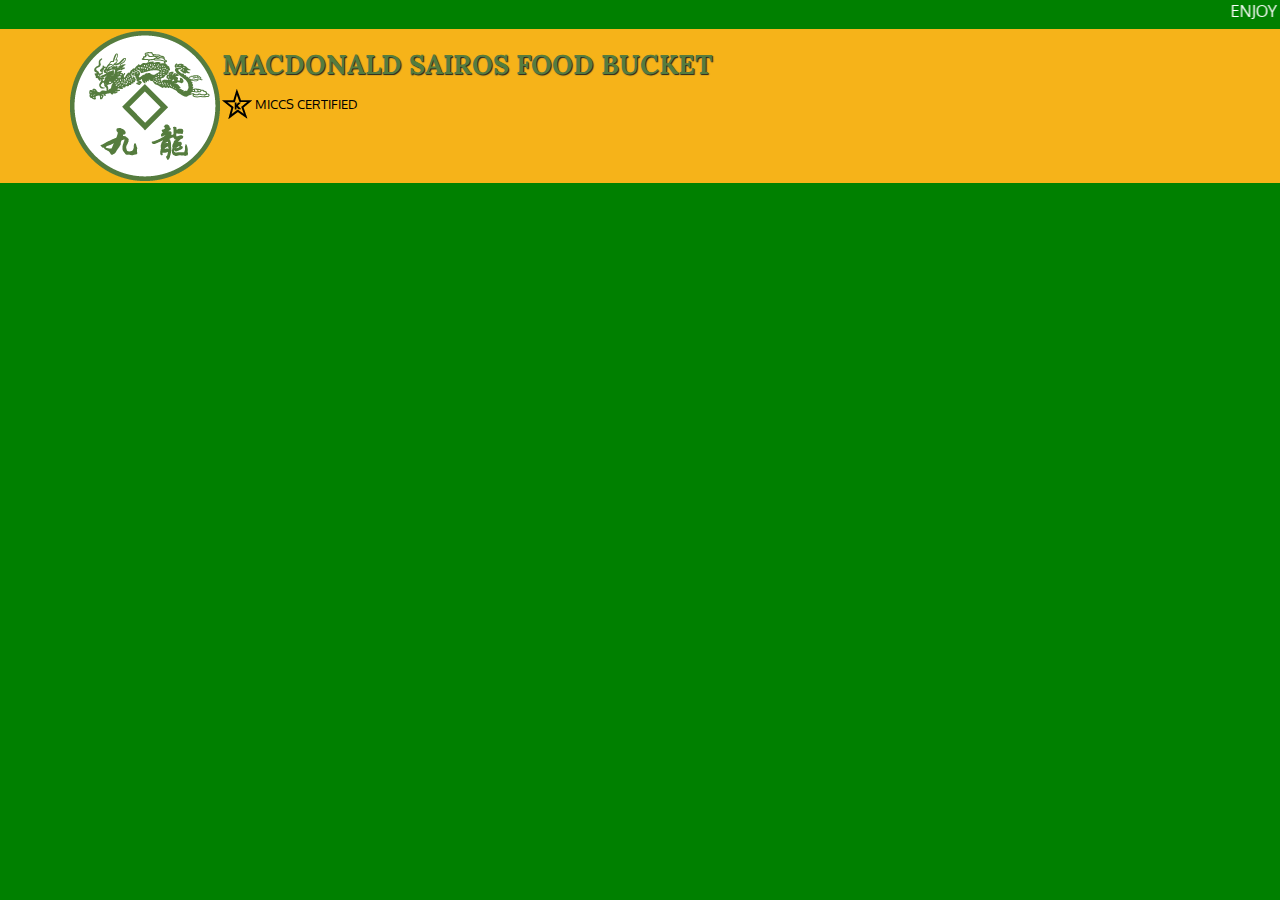
<file: site/website/webbbb/main/about.html>
<!DOCTYPE html>
<html>
  <head>
    <meta charset="utf-8">
    <meta http-equiv="X-UA-Compatible" content="IE=edge">
    <meta name="viewport" content="width=device-width, initial-scale=1">
    <title>Macdonald Sairos Food Bucket</title>
    <link rel="stylesheet" href="css/bootstrap.min.css">
    <link rel="stylesheet" href="css/styles.css">
    <link href='https://fonts.googleapis.com/css?family=Oxygen:400,300,700' rel='stylesheet' type='text/css'>
    <link href='https://fonts.googleapis.com/css?family=Lora' rel='stylesheet' type='text/css'>
    <marquee>ENJOY THE DELICIOUS MEALS WITH MACDONALD SAIROS-Welcome to my kitchen where something good is always cooking! I want us all to come and eat at here more, so I’m here to dish out  my favorite simple and delicious meals that are perfect for the everyday tummy solutions. I hope you will be inspired to get in the kitchen and try these delicious meals, and I hope they become some of your favorites too! </marquee>
  </head>
<body>
<header>
    <nav id="header-nav" class="navbar navbar-default">
      <div class="container">
        <div class="navbar-header">
          <a href="index.html" class="pull-left visible-md visible-lg">
            <div id="logo-img"></div>
          </a>

          <div class="navbar-brand">
            <a href="index.html"><h1>Macdonald Sairos Food Bucket</h1></a>
            <p>
              <img src="images/star-k-logo.png" alt="Miccs certification">
              <span>Miccs Certified</span>
            </p>
          </div>

          <button type="button" class="navbar-toggle collapsed" data-toggle="collapse" data-target="#collapsable-nav" aria-expanded="false">
            <span class="sr-only">Toggle navigation</span>
            <span class="icon-bar"></span>
            <span class="icon-bar"></span>
            <span class="icon-bar"></span>
          </button>
</body>
</html>
</file>
<file: site/website/webbbb/main/css/styles.css>
body {
  font-size: 16px;
  color: #fff;
  background-color: green;
  font-family: 'Oxygen', sans-serif;
}

/** HEADER **/
#header-nav {
  background-color: #f6b319;
  border-radius: 0;
  border: 0;
}

#logo-img {
  background: url('../images/restaurant-logo.png') no-repeat;
  width: 150px;
  height: 150px;
  margin: 2px 2px 2px 0;
}

.navbar-brand {
  padding-top: 25px;
}

.navbar-brand h1 { /* Restaurant name */
  font-family: 'Lora', serif;
  color: #557c3e;
  font-size: 1.5em;
  text-transform: uppercase;
  font-weight: bold;
  text-shadow: 1px 1px 1px #222;
  margin-top: 0;
  margin-bottom: 0;
  line-height: .75;
}
.navbar-brand a:hover, .navbar-brand a:focus {
  text-decoration: none;
}
.navbar-brand p { /* Miccs cert */
  color: #000;
  text-transform: uppercase;
  font-size: .7em;
  margin-top: 15px;
}
.navbar-brand p span { /* Star-K */
  vertical-align: middle;
}

#nav-list {
  margin-top: 10px;
}
#nav-list a {
  color: #951C49;
  text-align: center;
}
#nav-list a:hover {
  background: #E7E7E7;
}
#nav-list a span {
  font-size: 1.8em;
}

#phone {
  margin-top: 5px;
}
#phone a { /* Phone number */
  text-align: right;
  padding-bottom: 0;
}
#phone div { /* We Deliver */
  color: #557c3e;
  text-align: right;
  padding-right: 15px;
}

.navbar-header button.navbar-toggle, .navbar-header .icon-bar {
  border: 1px solid #61122f;
}
.navbar-header button.navbar-toggle {
  clear: both;
  margin-top: -30px;
}
/*END HEADER*/

/* FOOTER */
.panel-footer {
  margin-top: 30px;
  padding-top: 35px;
  padding-bottom: 30px;
  background-color: #222;
  border-top: 0;
}
.panel-footer div.row {
  margin-bottom: 35px;
}
#hours, #address {
  line-height: 2;
}
#hours > span, #address > span {
  font-size: 1.3em;
}
#address p {
  color: #557c3e;
  font-size: .8em;
  line-height: 1.8;
}
#testimonials {
  font-style: italic;
}
#testimonials p:nth-child(2) {
  margin-top: 25px;
}
/* END FOOTER */

/*HOME PAGE*/
.container .jumbotron {
  box-shadow: 0 0 50px #3F0C1F;
  border: 2px solid #3F0C1F;
}

#menu-tile, #specials-tile, #map-tile {
  height: 250px;
  width: 100%;
  margin-bottom: 15px;
  position: relative;
  border: 2px solid #3F0C1F;
  overflow: hidden;
}
#menu-tile:hover, #specials-tile:hover, #map-tile:hover {
  box-shadow: 0 1px 5px 1px #cccccc;
}

#menu-tile {
  background: url('../images/menu-tile.jpg') no-repeat;
  background-position: center;
}
#specials-tile {
  background: url('../images/specials-tile.jpg') no-repeat;
  background-position: center;
}

#menu-tile span, #specials-tile span, #map-tile span {
  position: absolute;
  bottom: 0;
  right: 0;
  width: 100%;
  text-align: center;
  font-size: 1.6em;
  text-transform: uppercase;
  background-color: #000;
  color: #fff;
  opacity: .8;
}

/* END HOME PAGE */
/* MENU CATEGORIES PAGE */
.category-tile { 
  position: relative;
  border: 2px solid #3F0C1F;
  overflow: hidden;
  width: 200px;
  height: 200px;
  margin: 0 auto 15px;
}
.category-tile span {
  position: absolute;
  bottom: 0;
  right: 0;
  width: 100%;
  text-align: center;
  font-size: 1.2em;
  text-transform: uppercase;
  background-color: #000;
  color: #fff;
  opacity: .8;
}
.category-tile:hover {
  box-shadow: 0 1px 5px 1px #cccccc;
}

#menu-categories-title + div {
  margin-bottom: 50px;
}
/* END MENU CATEGORIES PAGE */

/* SINGLE CATEGORY PAGE */
.menu-item-tile {
  margin-bottom: 25px;
}
.menu-item-tile hr {
  width: 80%;
}
.menu-item-tile .menu-item-price {
  font-size: 1.1em;
  text-align: right;
  margin-top: -15px;
  margin-right: -15px;
}
.menu-item-tile .menu-item-price span {
  font-size: .6em;
}
.menu-item-photo {
  position: relative;
  border: 2px solid #3F0C1F; 
  overflow: hidden;
  padding: 0;
  margin-right: -15px;
  margin-left: auto;
  margin-bottom: 20px;
  max-width: 250px;
}
.menu-item-photo div {
  position: absolute;
  bottom: 0;
  right: 0;
  width: 80px;
  background-color: #557c3e;
  text-align: center;
}
.menu-item-description {
  padding-right: 30px;
}
h3.menu-item-title {
  margin: 0 0 10px;
}
.menu-item-details {
  font-size: .9em;
  font-style: italic;
}
/* END SINGLE CATEGORY PAGE */

/********** Large devices only **********/
@media (min-width: 1200px) {
  .container .jumbotron {
    background: url('../images/jumbotron_1200.jpg') no-repeat;
    height: 675px;
  } 
  

/********** Medium devices only **********/
@media (min-width: 992px) and (max-width: 1199px) {
  /* Header */
  #logo-img {
    background: url('../images/restaurant-logo_medium.png') no-repeat;
    width: 100px;
    height: 100px;
    margin: 5px 5px 5px 0;
  }
  /* End Header */
 /* Home Page */
  .container .jumbotron {
    background: url('../images/jumbotron_992.jpg') no-repeat;
    height: 558px;
  }
  /* End Home Page */
}

/********** Small devices only **********/
@media (min-width: 768px) and (max-width: 991px) {

}

/********** Extra small devices only **********/
@media (max-width: 767px) {
  /* Header */
  .navbar-brand {
    padding-top: 10px;
    height: 80px;
  }
  .navbar-brand h1 { /* Restaurant name */
    padding-top: 10px;
    font-size: 5vw; /* 1vw = 1% of viewport width */
  }
  .navbar-brand p { /* Miccs cert */
    font-size: .6em;
    margin-top: 12px;
  }
  .navbar-brand p img { /* Star-K */
    height: 20px;
  }

  #collapsable-nav a { /* Collapsed nav menu text */
    font-size: 1.2em;
  }
  #collapsable-nav a span { /* Collapsed nav menu glyph */
    font-size: 1em;
    margin-right: 5px;
  }

  #call-btn > a {
    font-size: 1.5em;
    display: block;
    margin: 0 20px;
    padding: 10px;
    border: 2px solid #fff;
    background-color: #f6b319;
    color: #951c49;
  }
  #xs-deliver {
    margin-top: 5px;
    font-size: .7em;
    letter-spacing: .1em;
    text-transform: uppercase;
  }
  /* End Header */

}
/* HOME PAGE */
.container .jumbotron {
  box-shadow: 0 0 50px #3F0C1F;
  border: 2px solid #3F0C1F;
}

/* END HOME PAGE */

/********** Large devices only **********/
@media (min-width: 1200px) {
  .container .jumbotron {
    background: url('../images/jumbotron_1200.jpg') no-repeat;
    height: 675px;
  }
}

/********** Medium devices only **********/
@media (min-width: 992px) and (max-width: 1199px) {
  /* Header */
  #logo-img {
    background: url('../images/restaurant-logo_medium.png') no-repeat;
    width: 100px;
    height: 100px;
    margin: 5px 5px 5px 0;
  }
  /* End Header */

  /* Home Page */
  .container .jumbotron {
    background: url('../images/jumbotron_992.jpg') no-repeat;
    height: 558px;
  }
  /* End Home Page */
}

/********** Small devices only **********/
@media (min-width: 768px) and (max-width: 991px) {
  /* Home Page */
  .container .jumbotron {
    background: url('../images/jumbotron_768.jpg') no-repeat;
    height: 432px;
  }
  /* End Home Page */

}

/********** Extra small devices only **********/
@media (max-width: 767px) {
  /* Header */
  .navbar-brand {
    padding-top: 10px;
    height: 80px;
  }
  .navbar-brand h1 { /* Restaurant name */
    padding-top: 10px;
    font-size: 5vw; /* 1vw = 1% of viewport width */
  }
  .navbar-brand p { /* Kosher cert */
    font-size: .6em;
    margin-top: 12px;
  }
  .navbar-brand p img { /* Star-K */
    height: 20px;
  }

  #collapsable-nav a { /* Collapsed nav menu text */
    font-size: 1.2em;
  }
  #collapsable-nav a span { /* Collapsed nav menu glyph */
    font-size: 1em;
    margin-right: 5px;
  }

  #call-btn > a {
    font-size: 1.5em;
    display: block;
    margin: 0 20px;
    padding: 10px;
    border: 2px solid #fff;
    background-color: #f6b319;
    color: #951c49;
  }
  #xs-deliver {
    margin-top: 5px;
    font-size: .7em;
    letter-spacing: .1em;
    text-transform: uppercase;
  }
  /* End Header */
/* Footer */
  .panel-footer section {
    margin-bottom: 30px;
    text-align: center;
  }
  .panel-footer section:nth-child(3) {
    margin-bottom: 0; /* margin already exists on the whole row */
  }
  .panel-footer section hr {
    width: 50%;
  }
  /* End Footer */
  /* Home Page */
  .container .jumbotron {
    margin-top: 30px;
    padding: 0;
  }
/********** Super extra small devices Only :-) (e.g., iPhone 4) **********/
@media (max-width: 479px) {
  /* Header */
  .navbar-brand h1 { /* Restaurant name */
    padding-top: 5px;
    font-size: 6vw;
  }
  /* End Header */
  
  /* Home page */
  #menu-tile, #specials-tile {
    width: 280px;
    margin: 0 auto 15px;
  }
}

}
</file>
